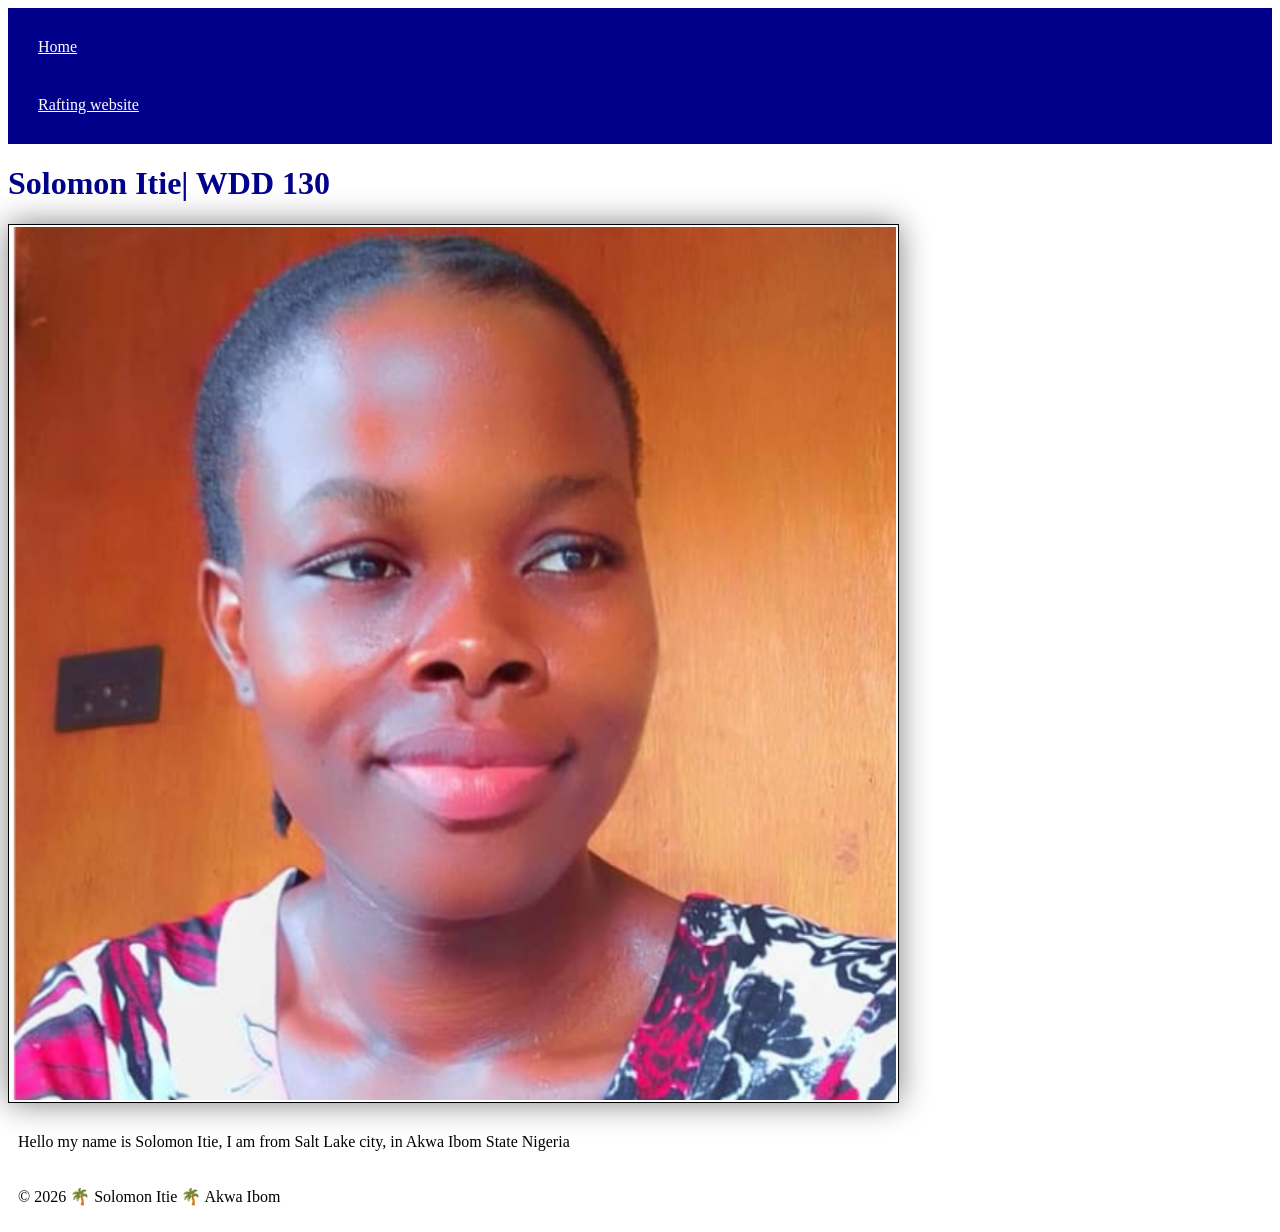
<file: index.html>
<!DOCTYPE html>
<html lang="en">

<head>
    <meta charset="UTF-8">
    <meta name="viewport" content="width=device-width, initial-scale=1.0">
    <title>Solomon Itie| WDD 130</title>
    <link rel="stylesheet" href="styles/styles.css">
</head>

<body>
    <header>
        <nav>
            <a href="#">Home</a>
            <a href="wwr/">Rafting website</a>
        </nav>

    </header>
    <main>
        <h1>Solomon Itie| WDD 130</h1>
        <img src="wk1/images/inem.png" alt="Hello My name is Solomon Itie" width="200" height="200">
        <p>Hello my name is Solomon Itie, I am from Salt Lake city, in Akwa Ibom State Nigeria</p>

    </main>
    <footer>
        <p>©️ 2026 🌴 Solomon Itie 🌴 Akwa Ibom</p>

    </footer>

</body>

</html>
</file>
<file: styles/styles.css>
nav {
    background-color: darkblue;
    padding: 10px;
}

nav a {
    color: white;
    display: block;
    padding: 20px;
}

h1 {
    color: darkblue;
}

img {
    width: 70%;
    height: auto;
    border: 1px solid black;
    padding: 2px;
    box-shadow: 0 0 30px gray;
}

p {
    padding: 10px;
}
</file>
